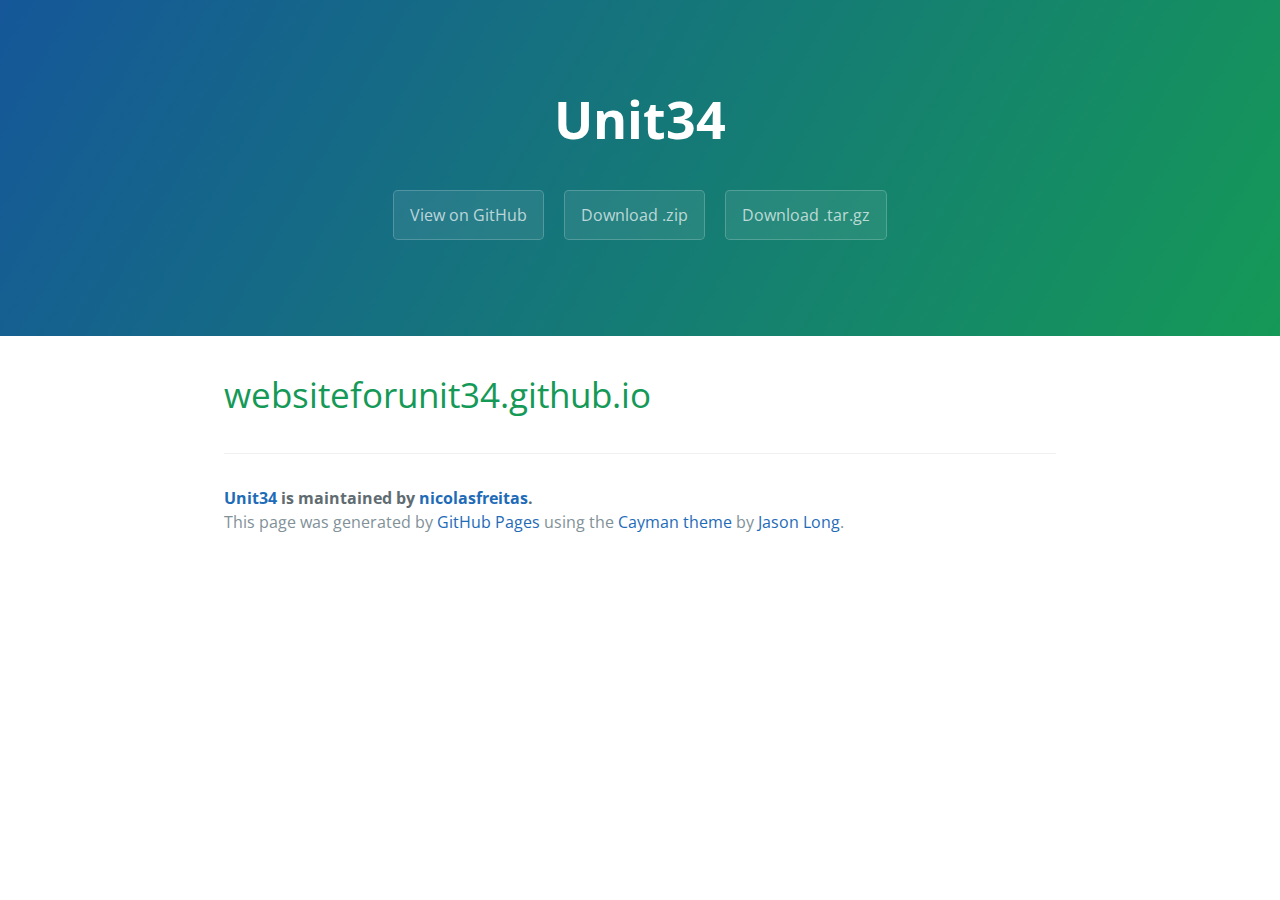
<file: index.html>
<!DOCTYPE html>
<html lang="en-us">
  <head>
    <meta charset="UTF-8">
    <title>Unit34 by nicolasfreitas</title>
    <meta name="viewport" content="width=device-width, initial-scale=1">
    <link rel="stylesheet" type="text/css" href="stylesheets/normalize.css" media="screen">
    <link href='https://fonts.googleapis.com/css?family=Open+Sans:400,700' rel='stylesheet' type='text/css'>
    <link rel="stylesheet" type="text/css" href="stylesheets/stylesheet.css" media="screen">
    <link rel="stylesheet" type="text/css" href="stylesheets/github-light.css" media="screen">
  </head>
  <body>
    <section class="page-header">
      <h1 class="project-name">Unit34</h1>
      <h2 class="project-tagline"></h2>
      <a href="https://github.com/nicolasfreitas/Unit34" class="btn">View on GitHub</a>
      <a href="https://github.com/nicolasfreitas/Unit34/zipball/master" class="btn">Download .zip</a>
      <a href="https://github.com/nicolasfreitas/Unit34/tarball/master" class="btn">Download .tar.gz</a>
    </section>

    <section class="main-content">
      <h1>
<a id="websiteforunit34githubio" class="anchor" href="#websiteforunit34githubio" aria-hidden="true"><span aria-hidden="true" class="octicon octicon-link"></span></a>websiteforunit34.github.io</h1>

      <footer class="site-footer">
        <span class="site-footer-owner"><a href="https://github.com/nicolasfreitas/Unit34">Unit34</a> is maintained by <a href="https://github.com/nicolasfreitas">nicolasfreitas</a>.</span>

        <span class="site-footer-credits">This page was generated by <a href="https://pages.github.com">GitHub Pages</a> using the <a href="https://github.com/jasonlong/cayman-theme">Cayman theme</a> by <a href="https://twitter.com/jasonlong">Jason Long</a>.</span>
      </footer>

    </section>

  
  </body>
</html>
</file>
<file: stylesheets/stylesheet.css>
* {
  box-sizing: border-box; }

body {
  padding: 0;
  margin: 0;
  font-family: "Open Sans", "Helvetica Neue", Helvetica, Arial, sans-serif;
  font-size: 16px;
  line-height: 1.5;
  color: #606c71; }

a {
  color: #1e6bb8;
  text-decoration: none; }
  a:hover {
    text-decoration: underline; }

.btn {
  display: inline-block;
  margin-bottom: 1rem;
  color: rgba(255, 255, 255, 0.7);
  background-color: rgba(255, 255, 255, 0.08);
  border-color: rgba(255, 255, 255, 0.2);
  border-style: solid;
  border-width: 1px;
  border-radius: 0.3rem;
  transition: color 0.2s, background-color 0.2s, border-color 0.2s; }
  .btn + .btn {
    margin-left: 1rem; }

.btn:hover {
  color: rgba(255, 255, 255, 0.8);
  text-decoration: none;
  background-color: rgba(255, 255, 255, 0.2);
  border-color: rgba(255, 255, 255, 0.3); }

@media screen and (min-width: 64em) {
  .btn {
    padding: 0.75rem 1rem; } }

@media screen and (min-width: 42em) and (max-width: 64em) {
  .btn {
    padding: 0.6rem 0.9rem;
    font-size: 0.9rem; } }

@media screen and (max-width: 42em) {
  .btn {
    display: block;
    width: 100%;
    padding: 0.75rem;
    font-size: 0.9rem; }
    .btn + .btn {
      margin-top: 1rem;
      margin-left: 0; } }

.page-header {
  color: #fff;
  text-align: center;
  background-color: #159957;
  background-image: linear-gradient(120deg, #155799, #159957); }

@media screen and (min-width: 64em) {
  .page-header {
    padding: 5rem 6rem; } }

@media screen and (min-width: 42em) and (max-width: 64em) {
  .page-header {
    padding: 3rem 4rem; } }

@media screen and (max-width: 42em) {
  .page-header {
    padding: 2rem 1rem; } }

.project-name {
  margin-top: 0;
  margin-bottom: 0.1rem; }

@media screen and (min-width: 64em) {
  .project-name {
    font-size: 3.25rem; } }

@media screen and (min-width: 42em) and (max-width: 64em) {
  .project-name {
    font-size: 2.25rem; } }

@media screen and (max-width: 42em) {
  .project-name {
    font-size: 1.75rem; } }

.project-tagline {
  margin-bottom: 2rem;
  font-weight: normal;
  opacity: 0.7; }

@media screen and (min-width: 64em) {
  .project-tagline {
    font-size: 1.25rem; } }

@media screen and (min-width: 42em) and (max-width: 64em) {
  .project-tagline {
    font-size: 1.15rem; } }

@media screen and (max-width: 42em) {
  .project-tagline {
    font-size: 1rem; } }

.main-content :first-child {
  margin-top: 0; }
.main-content img {
  max-width: 100%; }
.main-content h1, .main-content h2, .main-content h3, .main-content h4, .main-content h5, .main-content h6 {
  margin-top: 2rem;
  margin-bottom: 1rem;
  font-weight: normal;
  color: #159957; }
.main-content p {
  margin-bottom: 1em; }
.main-content code {
  padding: 2px 4px;
  font-family: Consolas, "Liberation Mono", Menlo, Courier, monospace;
  font-size: 0.9rem;
  color: #383e41;
  background-color: #f3f6fa;
  border-radius: 0.3rem; }
.main-content pre {
  padding: 0.8rem;
  margin-top: 0;
  margin-bottom: 1rem;
  font: 1rem Consolas, "Liberation Mono", Menlo, Courier, monospace;
  color: #567482;
  word-wrap: normal;
  background-color: #f3f6fa;
  border: solid 1px #dce6f0;
  border-radius: 0.3rem; }
  .main-content pre > code {
    padding: 0;
    margin: 0;
    font-size: 0.9rem;
    color: #567482;
    word-break: normal;
    white-space: pre;
    background: transparent;
    border: 0; }
.main-content .highlight {
  margin-bottom: 1rem; }
  .main-content .highlight pre {
    margin-bottom: 0;
    word-break: normal; }
.main-content .highlight pre, .main-content pre {
  padding: 0.8rem;
  overflow: auto;
  font-size: 0.9rem;
  line-height: 1.45;
  border-radius: 0.3rem; }
.main-content pre code, .main-content pre tt {
  display: inline;
  max-width: initial;
  padding: 0;
  margin: 0;
  overflow: initial;
  line-height: inherit;
  word-wrap: normal;
  background-color: transparent;
  border: 0; }
  .main-content pre code:before, .main-content pre code:after, .main-content pre tt:before, .main-content pre tt:after {
    content: normal; }
.main-content ul, .main-content ol {
  margin-top: 0; }
.main-content blockquote {
  padding: 0 1rem;
  margin-left: 0;
  color: #819198;
  border-left: 0.3rem solid #dce6f0; }
  .main-content blockquote > :first-child {
    margin-top: 0; }
  .main-content blockquote > :last-child {
    margin-bottom: 0; }
.main-content table {
  display: block;
  width: 100%;
  overflow: auto;
  word-break: normal;
  word-break: keep-all; }
  .main-content table th {
    font-weight: bold; }
  .main-content table th, .main-content table td {
    padding: 0.5rem 1rem;
    border: 1px solid #e9ebec; }
.main-content dl {
  padding: 0; }
  .main-content dl dt {
    padding: 0;
    margin-top: 1rem;
    font-size: 1rem;
    font-weight: bold; }
  .main-content dl dd {
    padding: 0;
    margin-bottom: 1rem; }
.main-content hr {
  height: 2px;
  padding: 0;
  margin: 1rem 0;
  background-color: #eff0f1;
  border: 0; }

@media screen and (min-width: 64em) {
  .main-content {
    max-width: 64rem;
    padding: 2rem 6rem;
    margin: 0 auto;
    font-size: 1.1rem; } }

@media screen and (min-width: 42em) and (max-width: 64em) {
  .main-content {
    padding: 2rem 4rem;
    font-size: 1.1rem; } }

@media screen and (max-width: 42em) {
  .main-content {
    padding: 2rem 1rem;
    font-size: 1rem; } }

.site-footer {
  padding-top: 2rem;
  margin-top: 2rem;
  border-top: solid 1px #eff0f1; }

.site-footer-owner {
  display: block;
  font-weight: bold; }

.site-footer-credits {
  color: #819198; }

@media screen and (min-width: 64em) {
  .site-footer {
    font-size: 1rem; } }

@media screen and (min-width: 42em) and (max-width: 64em) {
  .site-footer {
    font-size: 1rem; } }

@media screen and (max-width: 42em) {
  .site-footer {
    font-size: 0.9rem; } }
</file>
<file: stylesheets/github-light.css>
/*
The MIT License (MIT)

Copyright (c) 2015 GitHub, Inc.

Permission is hereby granted, free of charge, to any person obtaining a copy
of this software and associated documentation files (the "Software"), to deal
in the Software without restriction, including without limitation the rights
to use, copy, modify, merge, publish, distribute, sublicense, and/or sell
copies of the Software, and to permit persons to whom the Software is
furnished to do so, subject to the following conditions:

The above copyright notice and this permission notice shall be included in all
copies or substantial portions of the Software.

THE SOFTWARE IS PROVIDED "AS IS", WITHOUT WARRANTY OF ANY KIND, EXPRESS OR
IMPLIED, INCLUDING BUT NOT LIMITED TO THE WARRANTIES OF MERCHANTABILITY,
FITNESS FOR A PARTICULAR PURPOSE AND NONINFRINGEMENT. IN NO EVENT SHALL THE
AUTHORS OR COPYRIGHT HOLDERS BE LIABLE FOR ANY CLAIM, DAMAGES OR OTHER
LIABILITY, WHETHER IN AN ACTION OF CONTRACT, TORT OR OTHERWISE, ARISING FROM,
OUT OF OR IN CONNECTION WITH THE SOFTWARE OR THE USE OR OTHER DEALINGS IN THE
SOFTWARE.

*/

.pl-c /* comment */ {
  color: #969896;
}

.pl-c1      /* constant, markup.raw, meta.diff.header, meta.module-reference, meta.property-name, support, support.constant, support.variable, variable.other.constant */,
.pl-s .pl-v /* string variable */ {
  color: #0086b3;
}

.pl-e  /* entity */,
.pl-en /* entity.name */ {
  color: #795da3;
}

.pl-s .pl-s1 /* string source */,
.pl-smi      /* storage.modifier.import, storage.modifier.package, storage.type.java, variable.other, variable.parameter.function */ {
  color: #333;
}

.pl-ent /* entity.name.tag */ {
  color: #63a35c;
}

.pl-k /* keyword, storage, storage.type */ {
  color: #a71d5d;
}

.pl-pds              /* punctuation.definition.string, string.regexp.character-class */,
.pl-s                /* string */,
.pl-s .pl-pse .pl-s1 /* string punctuation.section.embedded source */,
.pl-sr               /* string.regexp */,
.pl-sr .pl-cce       /* string.regexp constant.character.escape */,
.pl-sr .pl-sra       /* string.regexp string.regexp.arbitrary-repitition */,
.pl-sr .pl-sre       /* string.regexp source.ruby.embedded */ {
  color: #183691;
}

.pl-v /* variable */ {
  color: #ed6a43;
}

.pl-id /* invalid.deprecated */ {
  color: #b52a1d;
}

.pl-ii /* invalid.illegal */ {
  background-color: #b52a1d;
  color: #f8f8f8;
}

.pl-sr .pl-cce /* string.regexp constant.character.escape */ {
  color: #63a35c;
  font-weight: bold;
}

.pl-ml /* markup.list */ {
  color: #693a17;
}

.pl-mh        /* markup.heading */,
.pl-mh .pl-en /* markup.heading entity.name */,
.pl-ms        /* meta.separator */ {
  color: #1d3e81;
  font-weight: bold;
}

.pl-mq /* markup.quote */ {
  color: #008080;
}

.pl-mi /* markup.italic */ {
  color: #333;
  font-style: italic;
}

.pl-mb /* markup.bold */ {
  color: #333;
  font-weight: bold;
}

.pl-md /* markup.deleted, meta.diff.header.from-file */ {
  background-color: #ffecec;
  color: #bd2c00;
}

.pl-mi1 /* markup.inserted, meta.diff.header.to-file */ {
  background-color: #eaffea;
  color: #55a532;
}

.pl-mdr /* meta.diff.range */ {
  color: #795da3;
  font-weight: bold;
}

.pl-mo /* meta.output */ {
  color: #1d3e81;
}
</file>
